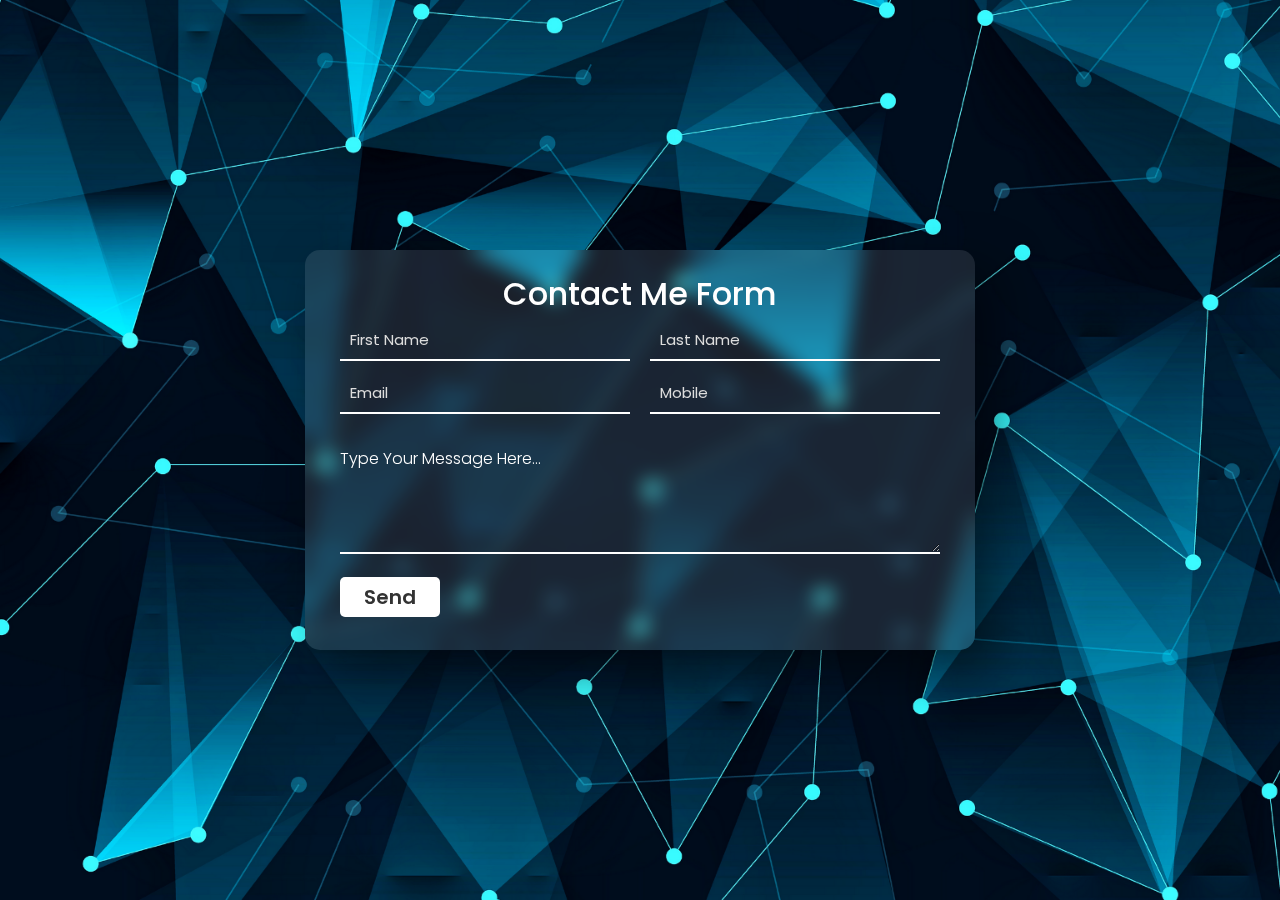
<file: contact.html>
<!DOCTYPE html>
<html lang="en">
<head>
    <meta charset="UTF-8">
    <meta http-equiv="X-UA-Compatible" content="IE=edge">
    <meta name="viewport" content="width=device-width, initial-scale=1.0">
    <title>Form Contact Us</title>
    <link rel="stylesheet" href="style2.css">
</head>
<body>
    <div class="container">
        <form>
            <h1>Contact Me Form</h1>
            <input type="text" id="firstName" placeholder="First Name" required>
            <input type="text" id="lastName" placeholder="Last Name" required>
            <input type="email" id="email" placeholder="Email" required>
            <input type="text" id="mobile" placeholder="Mobile" required>
            <h4>Type Your Message Here...</h4>
            <textarea required></textarea>
            <input type="submit" value="Send" id="button">
        </form>
    </div>
</body>
</html>
</file>
<file: style2.css>
@import url('https://fonts.googleapis.com/css2?family=Poppins:wght@100;200;300;400;500;600;700;800;900&display=swap');
*{
    margin: 0;
    padding: 0;
    box-sizing: border-box;
    font-family: 'Poppins', sans-serif;
}

.container{
    min-height: 100vh;
    background: #08071d;
    display: flex;
    justify-content: center;
    align-items: center;
    background: url("bg.png") no-repeat center center/cover;
}

.container form{
    width: 670px;
    height: 400px;
    display: flex;
    justify-content: center;
    box-shadow: 20px 20px 50px rgba(0,0,0,0.5);
    border-radius: 15px;
    background: rgba(255,255,255,0.1);
    backdrop-filter: blur(10px);
    flex-wrap: wrap;
}

.container form h1{
    color: #fff;
    font-weight: 500;
    margin-top: 20px;
    width: 500px;
    text-align: center;
}

.container form input{
    width: 290px;
    height: 40px;
    padding-left: 10px;
    outline: none;
    border: none;
    font-size: 15px;
    margin-bottom: 10px;
    background: none;
    border-bottom: 2px solid #fff;
}

.container form input::placeholder{
    color: #ddd;
}

.container form #lastName,
.container form #mobile{
    margin-left: 20px;
}

.container form h4{
    color: #fff;
    font-weight: 300;
    width: 600px;
    margin-top: 20px;
}

.container form textarea{
    background: none;
    border: none;
    border-bottom: 2px solid #fff;
    color: #fff;
    font-weight: 200;
    font-size: 15px;
    padding: 10px;
    outline: none;
    min-width: 600px;
    max-width: 600px;
    min-height: 80px;
    max-height: 80px;
}

textarea::-webkit-scrollbar{
    width: 1em;
}

textarea::-webkit-scrollbar-thumb{
    background-color: rgba(194,194,194,0.713);
}

.container form #button{
    border: none;
    background: #fff;
    border-radius: 5px;
    margin-top: 20px;
    font-weight: 600;
    font-size: 20px;
    color: #333;
    width: 100px;
    padding: 0;
    margin-right: 500px;
    margin-bottom: 30px;
    transition: 0.3s;
}

.container form #button:hover{
    opacity: 0.7;
}
</file>
